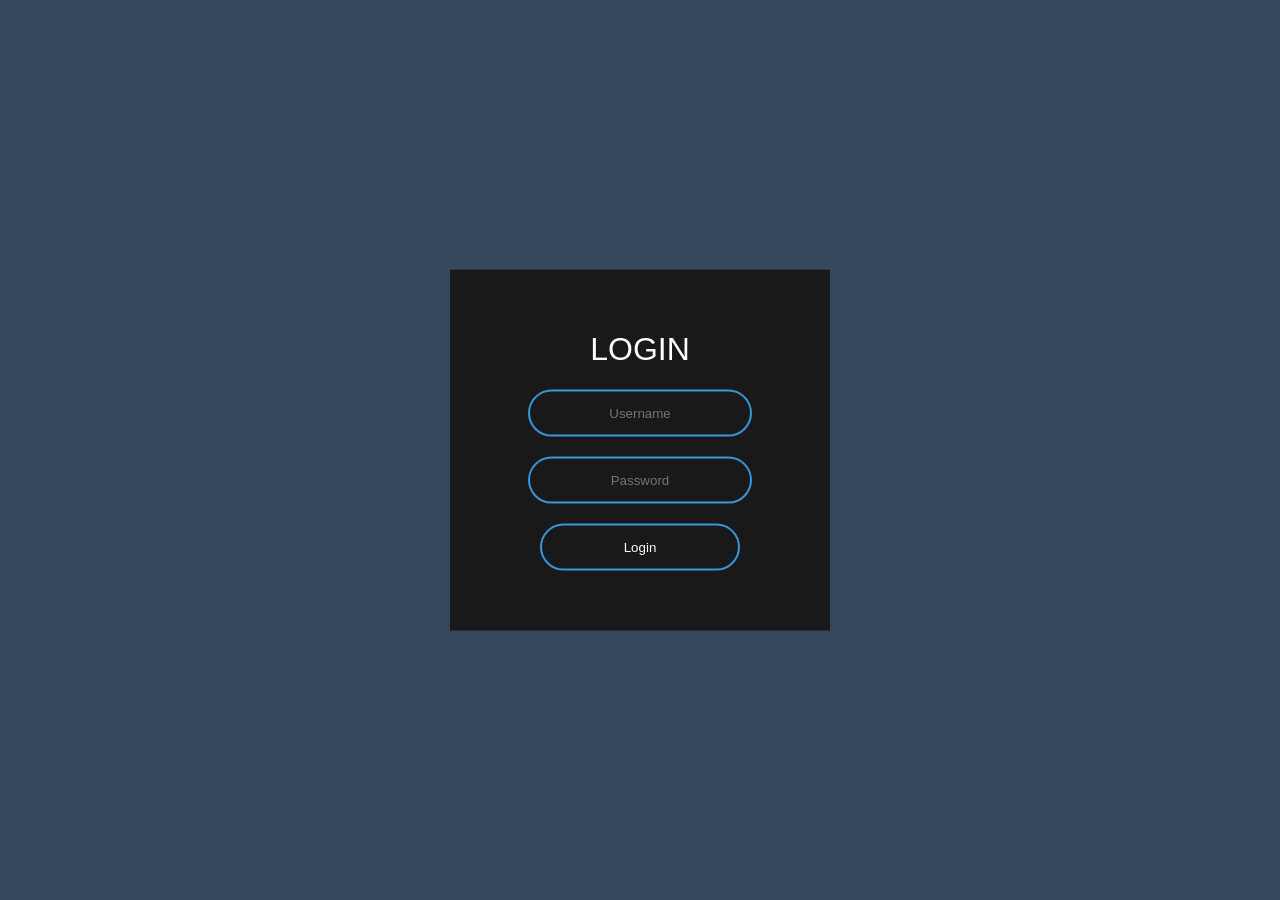
<file: login-window/index.html>
<!doctype html>
<html lang="de">
<head>
    <meta charset="utf-8">
    <meta name="description" content="Login Testseite aus einem YT Video">
    <title>Login Testseite</title>
    <link rel="shortcut icon" href="favicon.ico">
    <link rel="stylesheet" type="text/css" href="design.css">
    <meta name="viewport" content="width=device-width, initial-scale=1, shrink-to-fit=no">
</head>

<body>
    <form class="box" action="index.html" method="post">
        <h1>Login</h1>
        <input type="text" name="" placeholder="Username" />
        <input type="password" name="" placeholder="Password" />
        <input type="submit" name="" value="Login" />
    </form>
</body>
</html>
</file>
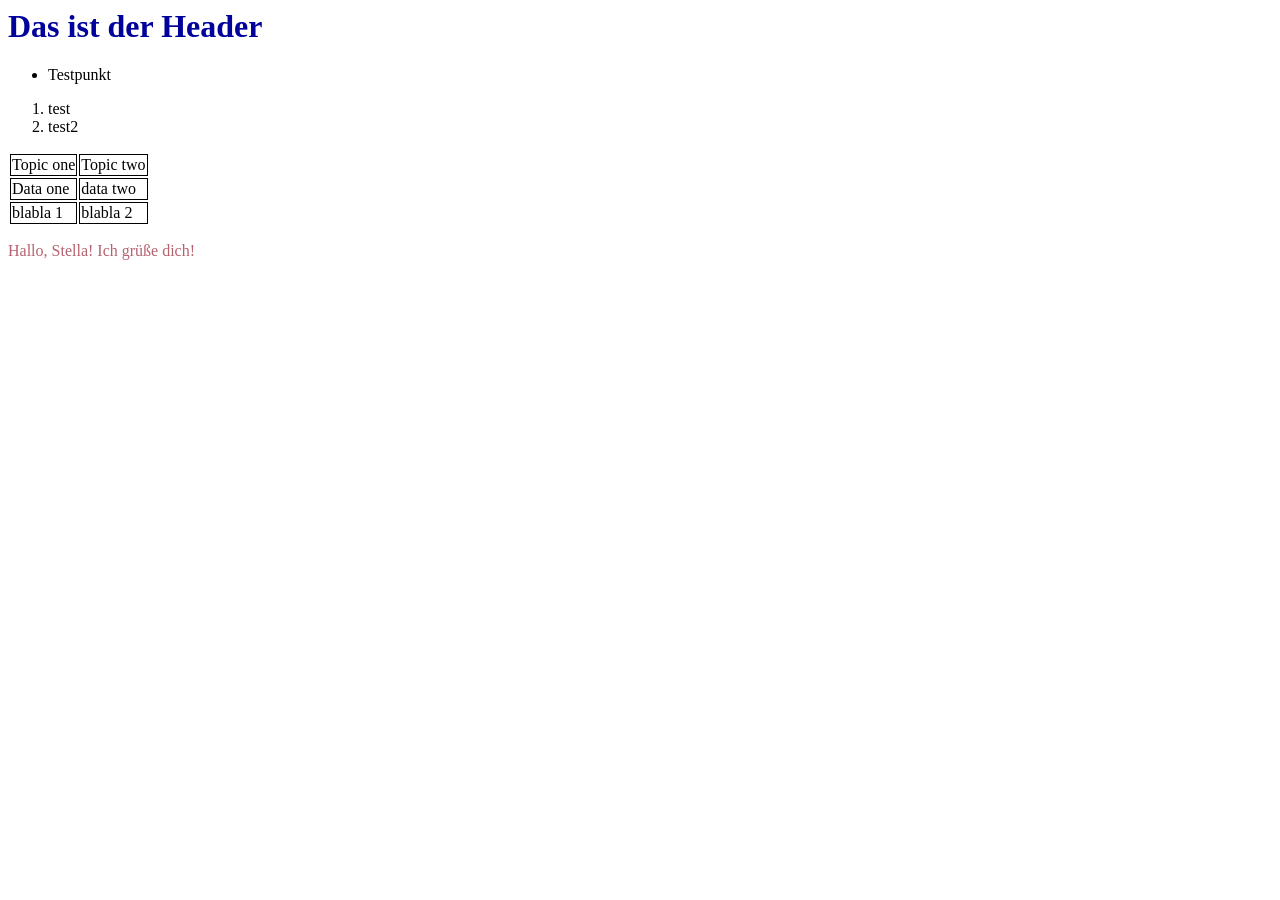
<file: test/test.html>
<html lang="en">
<head>
    <meta charset="UTF-8">
    <meta name="viewport" content="width=device-width, initial-scale=1.0">
    <link rel="stylesheet" type="text/css" href="design.css">
    <title>Julius</title>
</head>
<body>
    <h1>Das ist der Header</h1>
    <ul>
        <li>Testpunkt</li>
    </ul>

    <ol>
        <li>test</li>
        <li>test2</li>
    </ol>

    <table>
        <thead>
            <td>Topic one</td>
            <td>Topic two</td>
        </thead>
        <tr>
            <td>Data one</td>
            <td>data two</td>
        </tr>
        <tr>
            <td>blabla 1</td>
            <td>blabla 2</td>
        </tr>
    </table>
    
    <p id="stella">Hallo, Stella! Ich grüße dich!</p>
</body>
</html>
</file>
<file: login-window/design.css>
body {
    margin: 0;
    padding: 0;
    font-family: sans-serif;
    background: #34495e;
}

.box {
    width: 300px;
    padding: 40px;
    position: absolute;
    top: 50%;
    left: 50%;
    transform: translate(-50%, -50%);
    background: #191919;
    text-align: center;
}

    .box h1 {
        color: white;
        text-transform: uppercase;
        font-weight: 500;
    }

    .box input[type = "text"], .box input[type = "password"] {
        border: 0;
        background: none;
        display: block;
        margin: 20px auto;
        text-align: center;
        border: 2px solid #3498db;
        padding: 14px 10px;
        width: 200px;
        outline: none;
        color: white;
        border-radius: 24px;
        transition: 0.25s;
    }

        .box input[type = "text"]:focus, .box input[type = "password"]:focus {
            width: 280px;
            border-color: #2ecc71;
        }

    .box input[type="submit"] {
        border: 0;
        background: none;
        display: block;
        margin: 20px auto;
        text-align: center;
        border: 2px solid #3498db;
        padding: 14px 10px;
        width: 200px;
        outline: none;
        color: white;
        border-radius: 24px;
        transition: 0.25s;
    }
</file>
<file: test/design.css>
h1{
    color: rgb(1, 1, 156);
}
td{
    border: 1px;
    border-style: solid;
}
#stella{
    color: rgb(180, 98, 111);
}
</file>
